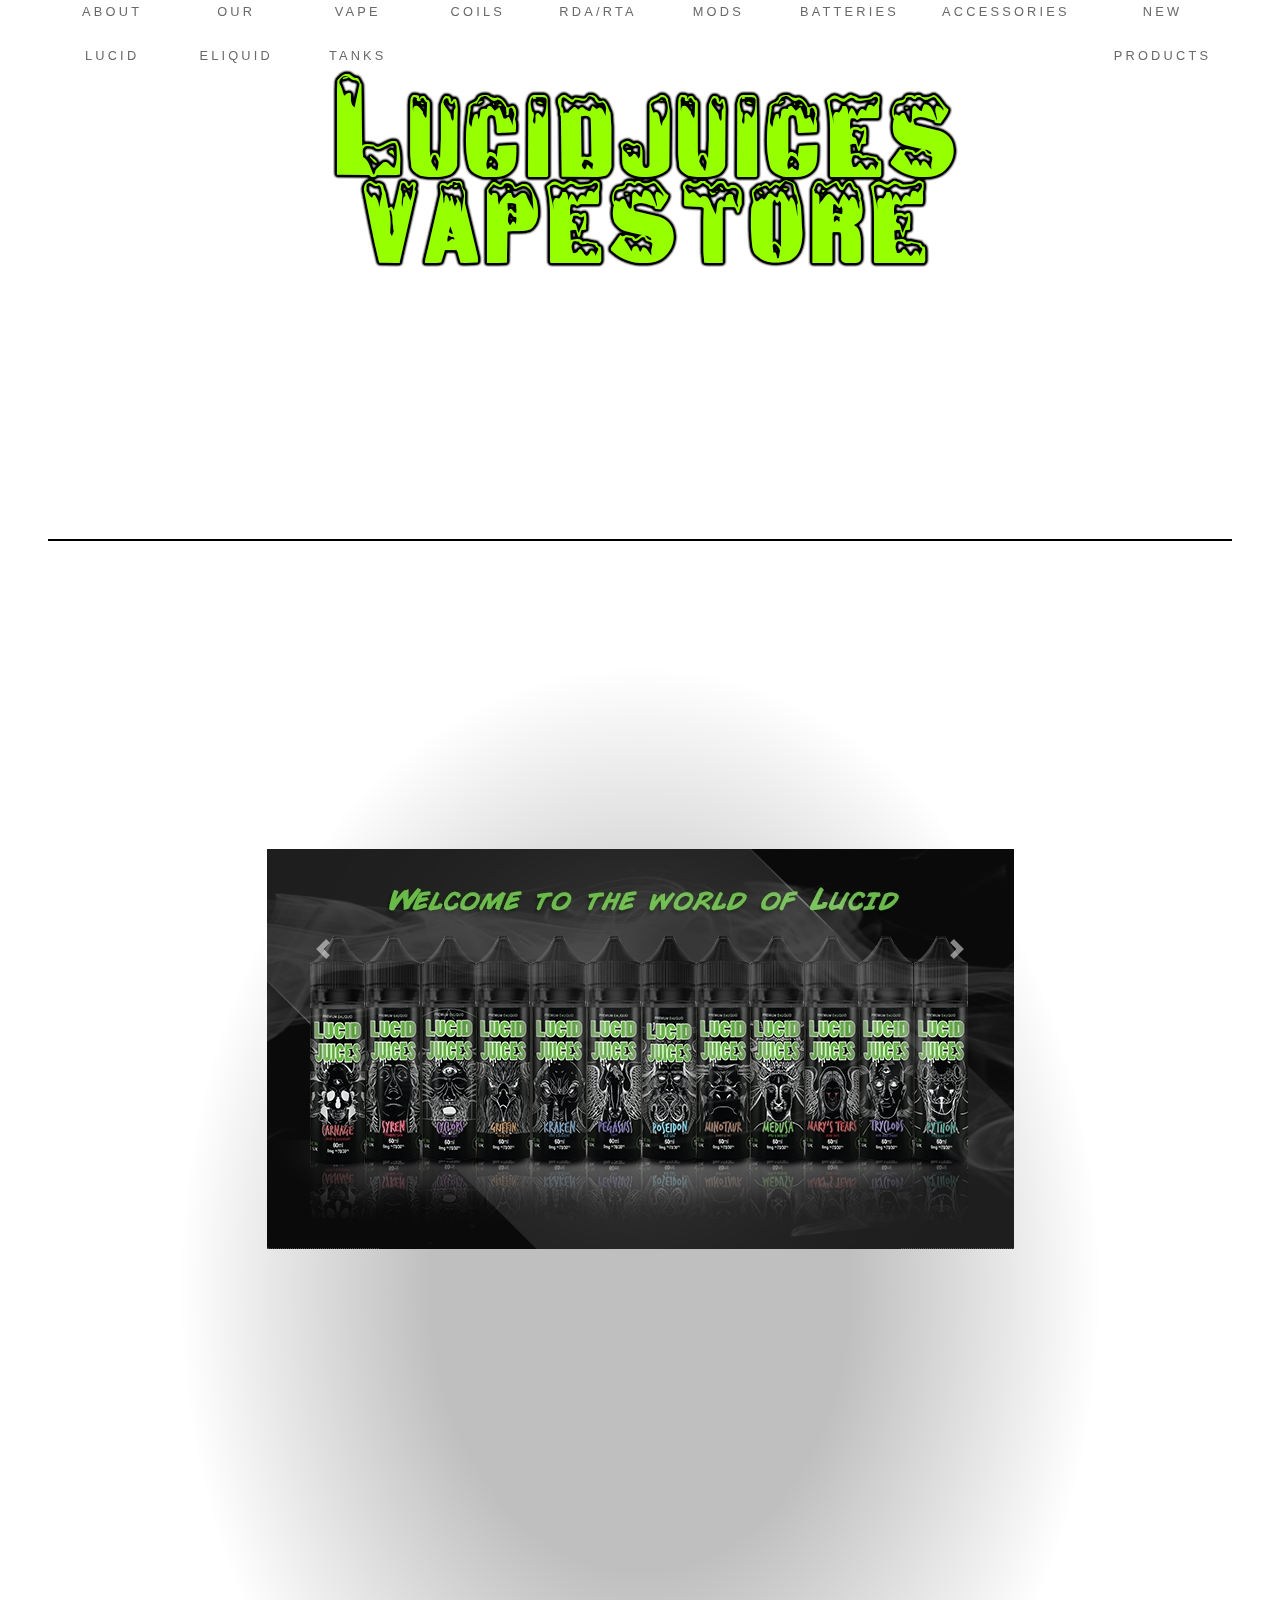
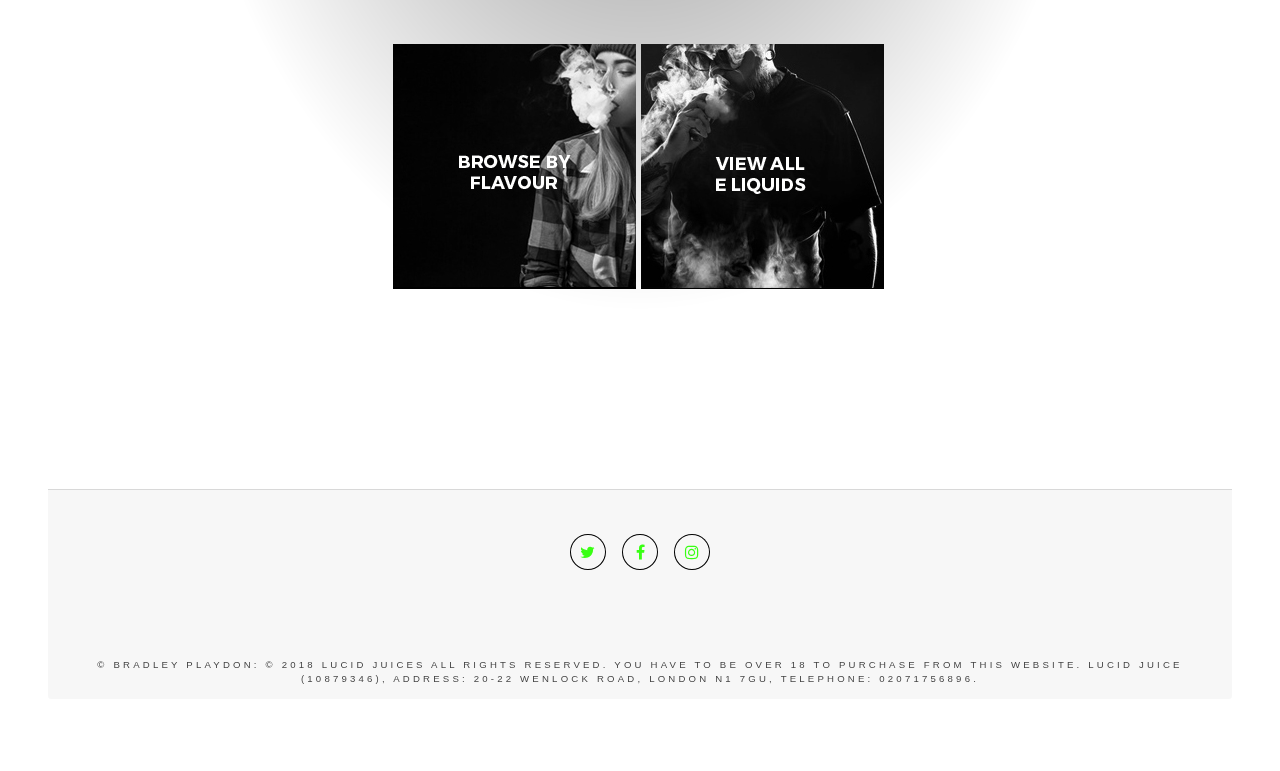
<file: index.html>
<!DOCTYPE HTML>
<!--
	Dimension by HTML5 UP
	html5up.net | @ajlkn
	Free for personal and commercial use under the CCA 3.0 license (html5up.net/license)
-->
<html>
	<head>
		<title>Lucid Juices</title>
		<meta charset="utf-8"/>
		<meta name="viewport" content="width=device-width, initial-scale=1, user-scalable=no" />
		<link rel="stylesheet" href="assets/css/main.css" />
		<!--[if lte IE 9]><link rel="stylesheet" href="assets/css/ie9.css" /><![endif]-->
		<noscript><link rel="stylesheet" href="assets/css/noscript.css" /></noscript>
   
      <!--Import materialize.css-->
      <link rel="stylesheet" href="assets/css/bootstrap.min.css"/>
       <link rel="shortcut icon" href="images/favicon.ico" type="image/x-icon">
<link rel="icon" href="images/favicon.ico" type="image/x-icon">
	</head>
<body id="page1">
<div class="p-3 mb-2 bg-Purple">
<!-- Wrapper -->
<div id="wrapper">
<!-- Header -->  <span style="padding-right:3px; padding-top: 5px; display:inline-block;">
                        <img class="mainImg" src="images/Logo.png" style="text-align: left;"/>
                        </span>
    
                <div id="header" class="page-header">
                        <div class="content">
						<nav class="navbar-nav">
                            <ul>
								<li><a href="Aboutus.html">About Lucid</a></li>
				                <li><a href="eliquids.html">Our Eliquid</a></li>
								<li><a href="vapetanks.html">Vape Tanks</a></li>
                                <li><a href="coils.html">Coils</a></li>
                                <li><a href="RDA_RTA.html">RDA/RTA</a></li>
                                <li><a href="Mods.html">Mods</a></li>
                                <li><a href="Batteries.html">Batteries</a></li>
                                <li><a href="Accessories.html">Accessories</a></li>
                                <li><a href="Newproducts.html">New Products</a></li>
								<!--<li><a href="#elements">Elements</a></li>-->
							</ul>
                                </nav>
                        
                            </div>
                  
                    <br><br><br><br><br>
                            <span>
    <div id="carouselExampleControls" class="carousel slide" data-ride="carousel">
    <div class="carousel-inner" style="margin-top: 20px">
    <div class="carousel-item active">
    <img class="d-block w-100" src="images/Carasoulhome.jpg" alt="First slide">
    </div>
    <div class="carousel-item">
    <img class="d-block w-100" src="images/Carasoulhomesale.jpg" alt="Second slide">
    </div>
    
  
  <a class="carousel-control-prev" href="#carouselExampleControls" role="button" data-slide="prev">
    <span class="carousel-control-prev-icon" aria-hidden="true"></span>
    <span class="sr-only">Previous</span>
  </a>
  <a class="carousel-control-next" href="#carouselExampleControls" role="button" data-slide="next">
    <span class="carousel-control-next-icon" aria-hidden="true"></span>
    <span class="sr-only">Next</span>
  </a>
      
</div>
</div>
<br>
    </span>
                    <span style="padding-right:3px; padding-top: 3px; display:inline-block;">
                    <img class="mainImg" src="images/flavor.jpg"/>
                    <img class="mainImg" src="images/eliquids.png"/>
                    </span>
                 
                </div>
<!-- Footer -->  
<div class="card-footer" style="max-width: 100rem;">
 <footer id="footer">
                        <ul class="icons">
									<li><a href="https://twitter.com/LucidJVapestore" class="icon fa-twitter" style="color:#39ff14"><span class="label">Twitter</span></a></li>
									<li><a href="https://www.facebook.com/Lucid-Juices-Vape-Store-431490517304629/" class="icon fa-facebook" style="color:#39ff14"><span class="label">Facebook</span></a></li>
									<li><a href="https://www.instagram.com/lucid_juices_vape_store/?hl=en" class="icon fa-instagram" style="color:#39ff14"><span class="label">Instagram</span></a></li>
									
                        </ul>     <br><b><br><br></b>
                        <p class="copyright">&copy; Bradley Playdon: © 2018 Lucid Juices All Rights Reserved. You have to be over 18 to purchase from this website. Lucid Juice (10879346), Address: 20-22 wenlock road, London N1 7GU, Telephone: 02071756896.</p>
					</footer>
                </div>
			</div>
<!-- BG -->
<div id="bg"></div>
<!-- Scripts -->
			<script src="assets/js/jquery.min.js"></script>
			<script src="assets/js/skel.min.js"></script>
			<script src="assets/js/util.js"></script>
			<script src="assets/js/main.js"></script>
            <script src="https://code.jquery.com/jquery-3.2.1.slim.min.js" integrity="sha384-KJ3o2DKtIkvYIK3UENzmM7KCkRr/rE9/Qpg6aAZGJwFDMVNA/GpGFF93hXpG5KkN" crossorigin="anonymous"></script>
            <script src="https://cdnjs.cloudflare.com/ajax/libs/popper.js/1.12.9/umd/popper.min.js" integrity="sha384-ApNbgh9B+Y1QKtv3Rn7W3mgPxhU9K/ScQsAP7hUibX39j7fakFPskvXusvfa0b4Q" crossorigin="anonymous"></script>
            <script src="https://maxcdn.bootstrapcdn.com/bootstrap/4.0.0/js/bootstrap.min.js" integrity="sha384-JZR6Spejh4U02d8jOt6vLEHfe/JQGiRRSQQxSfFWpi1MquVdAyjUar5+76PVCmYl" crossorigin="anonymous"></script>
    </div>
	</body>
</html>
</file>
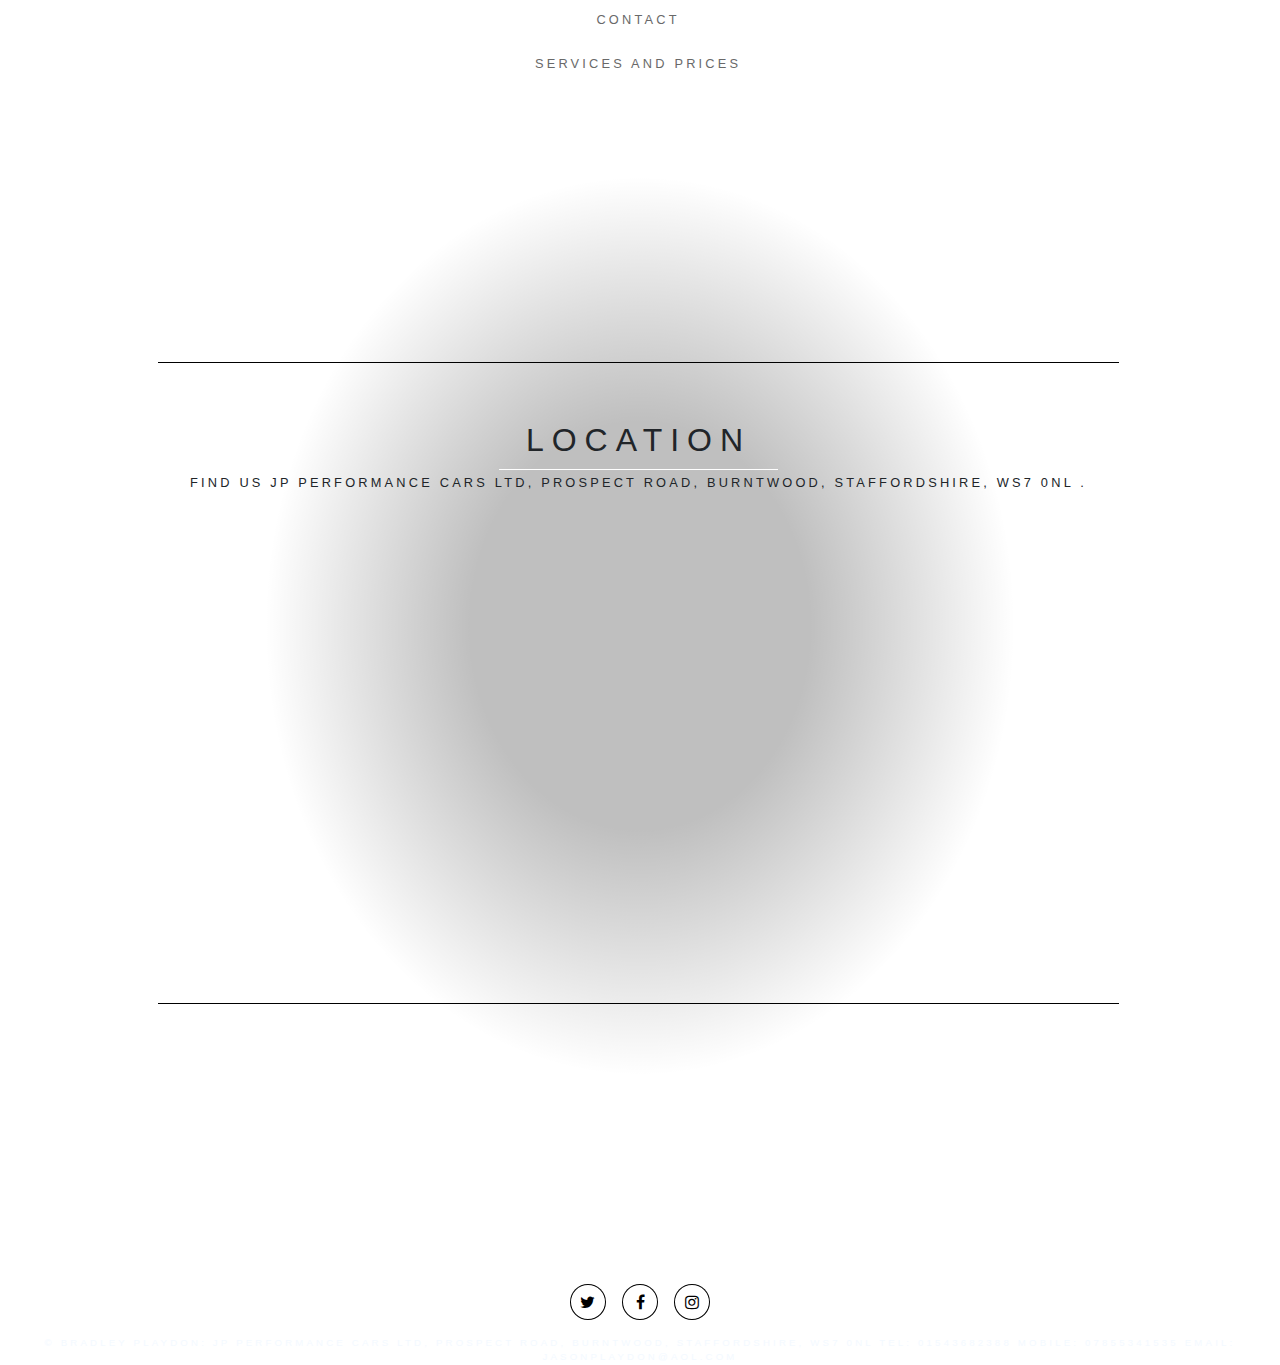
<file: Location.html>
<!DOCTYPE HTML>
<!--
	Dimension by HTML5 UP
	html5up.net | @ajlkn
	Free for personal and commercial use under the CCA 3.0 license (html5up.net/license)
-->
<html>
	<head>
		<title>JP Performance Cars ltd</title>
		<meta charset="utf-8" />
		<meta name="viewport" content="width=device-width, initial-scale=1, user-scalable=no" />
		<link rel="stylesheet" href="assets/css/main.css" />
		<!--[if lte IE 9]><link rel="stylesheet" href="assets/css/ie9.css" /><![endif]-->
		<noscript><link rel="stylesheet" href="assets/css/noscript.css" /></noscript>
   
      <!--Import materialize.css-->
      <link rel="stylesheet" href="assets/css/bootstrap.min.css"/>
	</head>
   <body id="page3">
	
		<!-- Wrapper -->
			<div id="wrapper">

				<!-- Header -->
					<header id="header">
				
				        <span style="padding-right:3px; padding-top: 3px; display:inline-block;">
                        <nav>
							<ul style="padding-right:4px; padding-top: 3px; display:inline-block;">
								
                                <li><a href="index.html">Home</a></li>
								<li><a href="Aboutus.html">About us</a></li>
				                <li><a href="Contact.html">Contact</a></li>
                                <li><a href="Services.html">Services and prices</a></li>
								<!--<li><a href="#elements">Elements</a></li>-->
							</ul>
						</nav>
 <span style="padding-right:3px; padding-top: 3px; display:inline-block;">
                       
                        </span>
						<div class="content">
							<div class="inner">
								
                                
 <h2 class="major">Location</h2>
                                <p class="Findus">Find Us
 
JP Performance Cars Ltd, Prospect Road, Burntwood, Staffordshire, WS7 0NL
                                    .</p> 
								<iframe src="https://www.google.com/maps/embed?pb=!1m14!1m8!1m3!1d9676.052229297635!2d-1.916369!3d52.677802!3m2!1i1024!2i768!4f13.1!3m3!1m2!1s0x0%3A0xcf2f105f5bbbe1d3!2sF+1+Performance+Cars+Ltd!5e0!3m2!1sen!2sus!4v1521803664214" width="600" height="450" frameborder="0" style="border:0" allowfullscreen></iframe>
								     
                            

							</div>
						</div>
                        </span>


						
						
						
					</header>
				

        </div>
       <footer id="footer">
                        <ul class="icons">
									<li><a href="#" class="icon fa-twitter"><span class="label">Twitter</span></a></li>
									<li><a href="https://www.facebook.com/jpperformancecars/" class="icon fa-facebook"><span class="label">Facebook</span></a></li>
									<li><a href="#" class="icon fa-instagram"><span class="label">Instagram</span></a></li>
									
								</ul>     
						<p class="copyright">&copy; Bradley Playdon: JP Performance Cars Ltd,
Prospect Road,
Burntwood,
Staffordshire, WS7 0NL
Tel: 01543682388
Mobile: 07855341535
Email: Jasonplaydon@aol.com</p>
					</footer>


		<!-- Scripts -->
			<script src="assets/js/jquery.min.js"></script>
			<script src="assets/js/skel.min.js"></script>
			<script src="assets/js/util.js"></script>
			<script src="assets/js/main.js"></script>
<script src="https://code.jquery.com/jquery-3.2.1.slim.min.js" integrity="sha384-KJ3o2DKtIkvYIK3UENzmM7KCkRr/rE9/Qpg6aAZGJwFDMVNA/GpGFF93hXpG5KkN" crossorigin="anonymous"></script>
<script src="https://cdnjs.cloudflare.com/ajax/libs/popper.js/1.12.9/umd/popper.min.js" integrity="sha384-ApNbgh9B+Y1QKtv3Rn7W3mgPxhU9K/ScQsAP7hUibX39j7fakFPskvXusvfa0b4Q" crossorigin="anonymous"></script>
<script src="https://maxcdn.bootstrapcdn.com/bootstrap/4.0.0/js/bootstrap.min.js" integrity="sha384-JZR6Spejh4U02d8jOt6vLEHfe/JQGiRRSQQxSfFWpi1MquVdAyjUar5+76PVCmYl" crossorigin="anonymous"></script>
        
    

	</body>
</html>
</file>
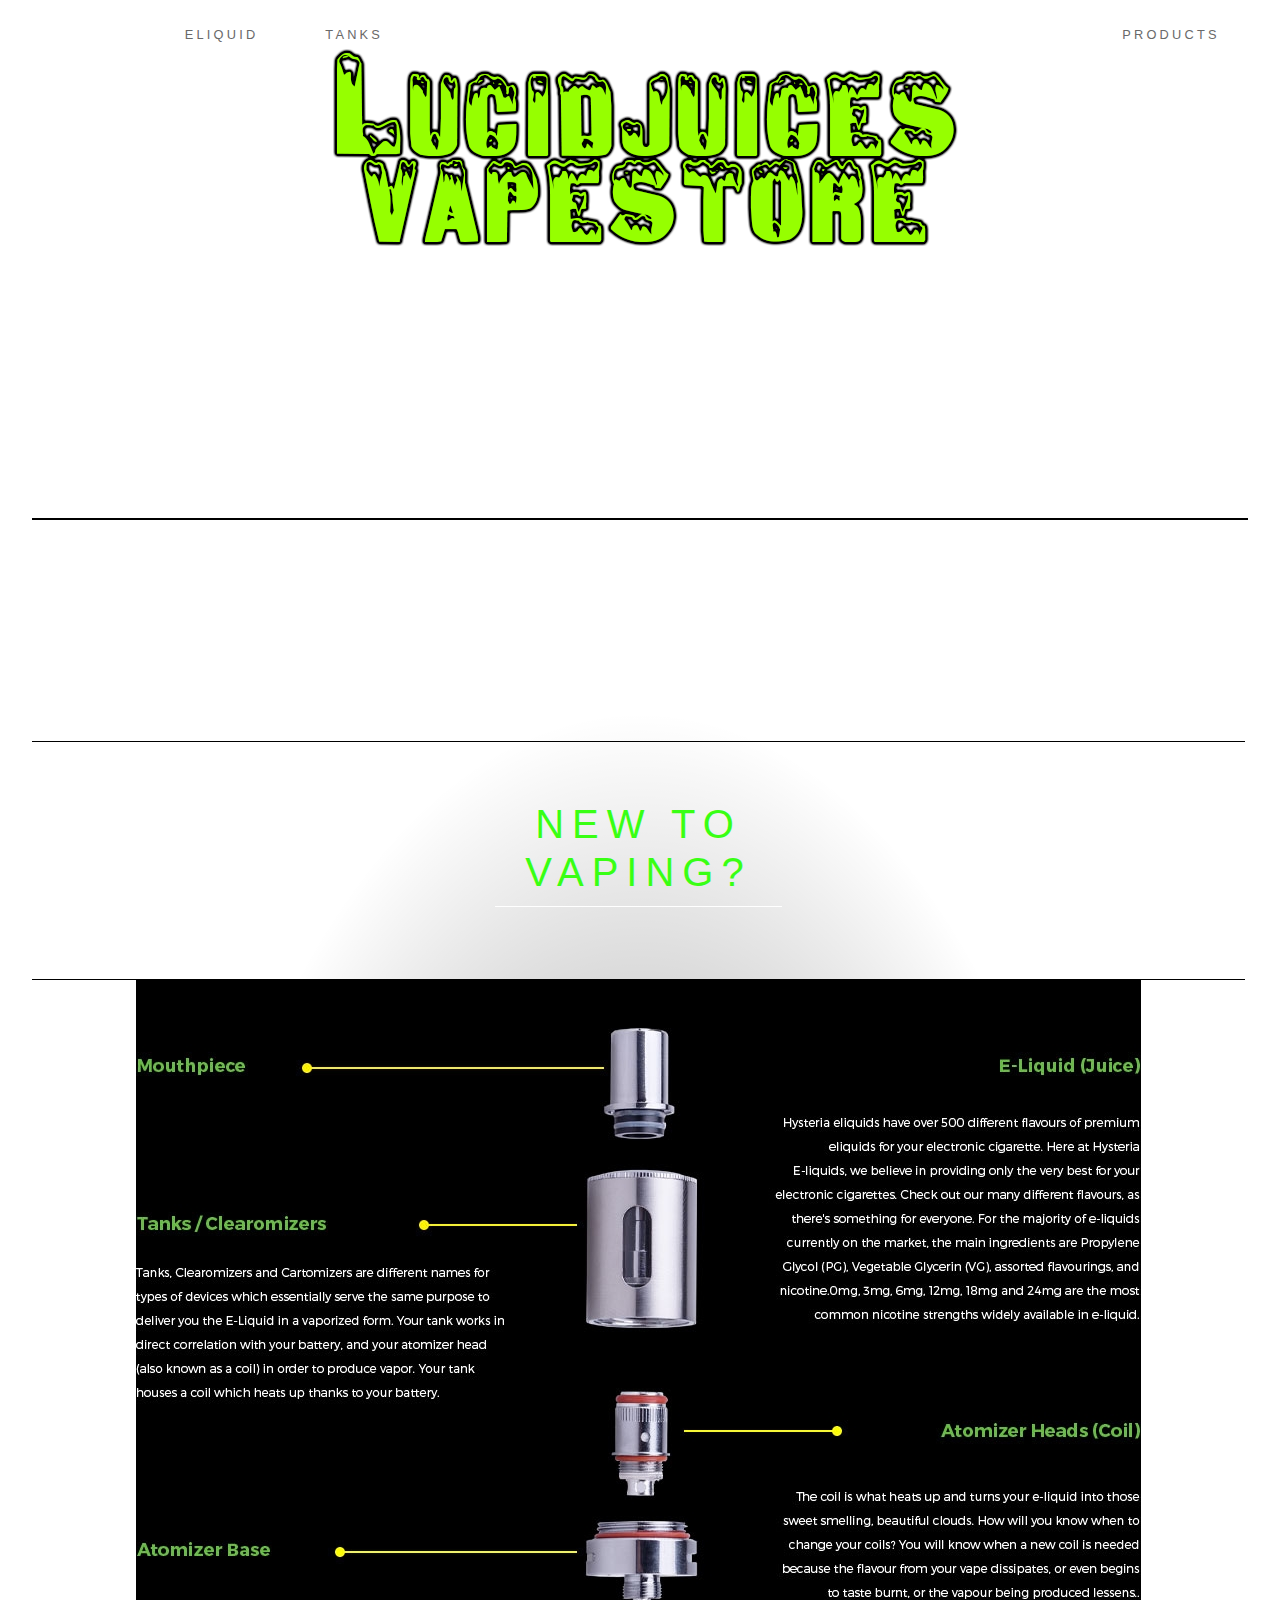
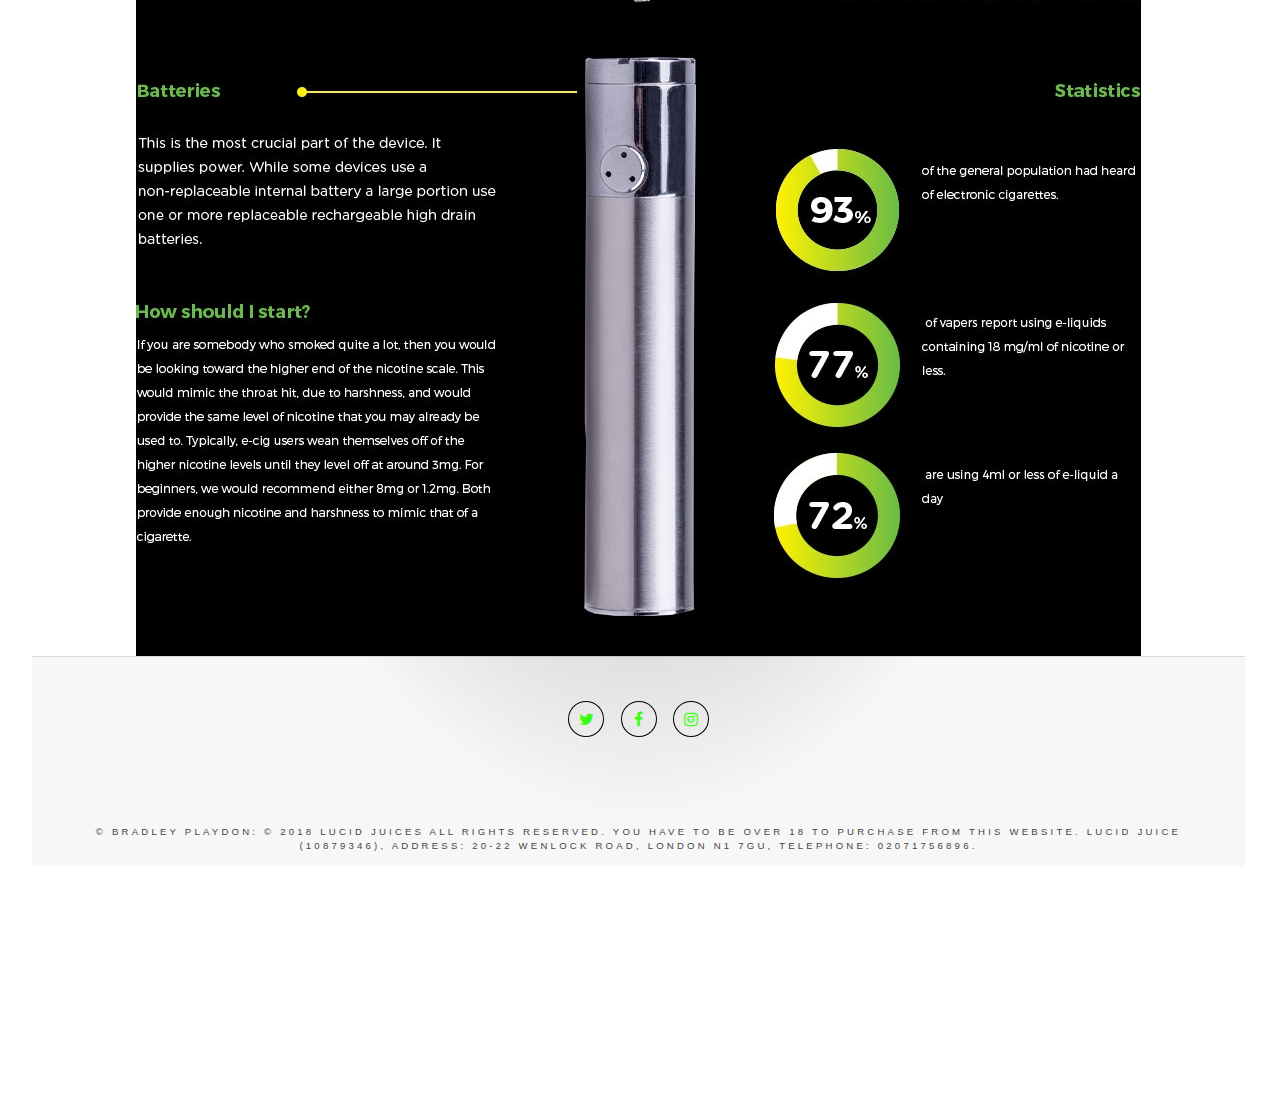
<file: newtovaping.html>
<!DOCTYPE HTML>
<!--
	Dimension by HTML5 UP
	html5up.net | @ajlkn
	Free for personal and commercial use under the CCA 3.0 license (html5up.net/license)
-->
<html>
	<head>
		<title>Lucid Juices - New to Vaping</title>
		<meta charset="utf-8" />
		<meta name="viewport" content="width=device-width, initial-scale=1, user-scalable=no" />
		<link rel="stylesheet" href="assets/css/main.css" />
		<!--[if lte IE 9]><link rel="stylesheet" href="assets/css/ie9.css" /><![endif]-->
		<noscript><link rel="stylesheet" href="assets/css/noscript.css" /></noscript>
   
      <!--Import materialize.css-->
      <link rel="stylesheet" href="assets/css/bootstrap.min.css"/>
	</head>
   <body id="page2">
	
		<!-- Wrapper -->
			<div id="wrapper">
<span style="padding-right:3px; padding-top: -3px; display:inline-block;">
                        <img class="mainImg" src="images/Logo.png" style="position: relative"/>
                        </span>
				<!-- Header -->
					<div id="header" class="page-header">
 
					
				       
						<div class="content">
						
							
                        <nav class="navbar-nav">
                            
							<ul>
								<li><a href="index.html">Home</a></li>
				                <li><a href="eliquids.html">Our Eliquid</a></li>
								<li><a href="vapetanks.html">Vape Tanks</a></li>
                                <li><a href="Services.html">Coils</a></li>
                                <li><a href="Services.html">RDA/RTA</a></li>
                                <li><a href="Services.html">Mods</a></li>
                                <li><a href="Services.html">Batteries</a></li>
                                <li><a href="Services.html">Accessories</a></li>
                                <li><a href="Services.html">New Products</a></li>
								<!--<li><a href="#elements">Elements</a></li>-->
							</ul>
                                </nav>
                        
                            </div>
 <span style="padding-right:3px; padding-top: 3px; display:inline-block;">
                       	<div class="content">
							<div class="inner">
								<h1 class="major" style="color:#39ff14; max-width: 20rem">New to vaping?</h1><br>
                              
       </div></div>
                      <span>
                                <img src="images/vape-pen_1.jpg">
                                </span>
					
       <div class="card-footer text-success" style="max-width: 100rem;">
 
					<footer id="footer">
                        <ul class="icons">
									<li><a href="https://twitter.com/LucidJVapestore" class="icon fa-twitter" style="color:#39ff14"><span class="label">Twitter</span></a></li>
									<li><a href="https://www.facebook.com/Lucid-Juices-Vape-Store-431490517304629/" class="icon fa-facebook" style="color:#39ff14"><span class="label">Facebook</span></a></li>
									<li><a href="https://www.instagram.com/lucid_juices_vape_store/?hl=en" class="icon fa-instagram" style="color:#39ff14"><span class="label">Instagram</span></a></li>
									
                        </ul>     <br><b><br><br></b>
                        <p class="copyright">&copy; Bradley Playdon: © 2018 Lucid Juices All Rights Reserved. You have to be over 18 to purchase from this website. Lucid Juice (10879346), Address: 20-22 wenlock road, London N1 7GU, Telephone: 02071756896.</p>
					</footer>
                </div>
                        </span>

                            <!-- BG -->
			
                </div></div>
		<!-- Scripts -->
			<script src="assets/js/jquery.min.js"></script>
			<script src="assets/js/skel.min.js"></script>
			<script src="assets/js/util.js"></script>
			<script src="assets/js/main.js"></script>
<script src="https://code.jquery.com/jquery-3.2.1.slim.min.js" integrity="sha384-KJ3o2DKtIkvYIK3UENzmM7KCkRr/rE9/Qpg6aAZGJwFDMVNA/GpGFF93hXpG5KkN" crossorigin="anonymous"></script>
<script src="https://cdnjs.cloudflare.com/ajax/libs/popper.js/1.12.9/umd/popper.min.js" integrity="sha384-ApNbgh9B+Y1QKtv3Rn7W3mgPxhU9K/ScQsAP7hUibX39j7fakFPskvXusvfa0b4Q" crossorigin="anonymous"></script>
<script src="https://maxcdn.bootstrapcdn.com/bootstrap/4.0.0/js/bootstrap.min.js" integrity="sha384-JZR6Spejh4U02d8jOt6vLEHfe/JQGiRRSQQxSfFWpi1MquVdAyjUar5+76PVCmYl" crossorigin="anonymous"></script>
        
    

	</body>
</html>
</file>
<file: assets/css/ie9.css>
/*
	Dimension by HTML5 UP
	html5up.net | @ajlkn
	Free for personal and commercial use under the CCA 3.0 license (html5up.net/license)
*/

/* BG */

	#bg:before {
		background: #FF0000;
	}

/* Header */

	#header .logo {
		margin: 0 auto;
	}

	#header .content {
		display: inline-block;
	}

	#header nav ul {
		display: inline-block;
	}

		#header nav ul li {
			display: inline-block;
		}

/* Main */

	#main article {
		margin: 0 auto;
	}
</file>
<file: assets/css/noscript.css>
/*
	Dimension by HTML5 UP
	html5up.net | @ajlkn
	Free for personal and commercial use under the CCA 3.0 license (html5up.net/license)
*/

/* Main */

	#main article {
		opacity: 1;
		margin: 4rem 0 0 0;
	}
</file>
<file: assets/css/main.css>
@import url(font-awesome.min.css);
@import url(font-awesome.min.css);
@import url("https://fonts.googleapis.com/css?family=Source+Sans+Pro:300italic,600italic,300,600");

/*
	Dimension by HTML5 UP
	html5up.net | @ajlkn
	Free for personal and commercial use under the CCA 3.0 license (html5up.net/license)
*/

/* Reset */

	html, body, div, span, applet, object, iframe, h1, h2, h3, h4, h5, h6, p, blockquote, pre, a, abbr, acronym, address, big, cite, code, del, dfn, em, img, ins, kbd, q, s, samp, small, strike, strong, sub, sup, tt, var, b, u, i, center, dl, dt, dd, ol, ul, li, fieldset, form, label, legend, table, caption, tbody, tfoot, thead, tr, th, td, article, aside, canvas, details, embed, figure, figcaption, footer, header, hgroup, menu, nav, output, ruby, section, summary, time, mark, audio, video {
		margin: 0;
		padding: 0;
		border: 0;
		font-size: 100%;
		font: inherit;
		vertical-align: baseline;
	}

	article, aside, details, figcaption, figure, footer, header, hgroup, menu, nav, section {
		display: inline;
	}

	body {
		line-height: 1;
	}

	ol, ul {
		list-style: none;
	}

	blockquote, q {
		quotes: none;
	}

	blockquote:before, blockquote:after, q:before, q:after {
		content: '';
		content: none;
	}

	table {
		border-collapse: collapse;
		border-spacing: 0;
	}

	body {
		-webkit-text-size-adjust: none;
	}

/* Box Model */

	*, *:before, *:after {
		-moz-box-sizing: border-box;
		-webkit-box-sizing: border-box;
		box-sizing: border-box;
	}

/* Basic */

	@-ms-viewport {
		width: device-width;
	}

	@media screen and (max-width: 480px) {

		html, body {
			min-width: 320px;
		}

	}
    
span {
    margin-bottom: 200px;
    
}

	body {
		background-color: #fff000;
	}

		body.is-loading *, body.is-loading *:before, body.is-loading *:after, body.is-switching *, body.is-switching *:before, body.is-switching *:after {
			-moz-animation: none !important;
			-webkit-animation: none !important;
			-ms-animation: none !important;
			animation: none !important;
			-moz-transition: none !important;
			-webkit-transition: none !important;
			-ms-transition: none !important;
			transition: none !important;
			-moz-transition-delay: none !important;
			-webkit-transition-delay: none !important;
			-ms-transition-delay: none !important;
			transition-delay: none !important;
		}

/* Type */

	html {
		font-size: 16pt;
	}

		@media screen and (max-width: 1680px) {

			html {
				font-size: 12pt;
			}

		}

		@media screen and (max-width: 736px) {

			html {
				font-size: 11pt;
			}

		}

		@media screen and (max-width: 360px) {

			html {
				font-size: 10pt;
			}

		}

	body, input, select, textarea {
		color: #ffffff;
		font-family: "Source Sans Pro", sans-serif;
		font-weight: 300;
		font-size: 1rem;
		line-height: 1.65;
	}

	a {
		-moz-transition: color 0.2s ease-in-out, background-color 0.2s ease-in-out, border-bottom-color 0.2s ease-in-out;
		-webkit-transition: color 0.2s ease-in-out, background-color 0.2s ease-in-out, border-bottom-color 0.2s ease-in-out;
		-ms-transition: color 0.2s ease-in-out, background-color 0.2s ease-in-out, border-bottom-color 0.2s ease-in-out;
		transition: color 0.2s ease-in-out, background-color 0.2s ease-in-out, border-bottom-color 0.2s ease-in-out;
		border-bottom: dotted 1px rgba(255, 255, 255, 0.5);
		text-decoration: none;
		color: inherit;
	}

		a:hover {
			border-bottom-color: transparent;
		}

	strong, b {
		color: #ffffff;
		font-weight: 600;
	}

	em, i {
		font-style: italic;
	}

	p {
		margin: 0 0 2rem 0;
	}

	h1, h2, h3, h4, h5, h6 {
		color: #ffffff;
		font-weight: 600;
		line-height: 1.5;
		margin: 0 0 1rem 0;
		text-transform: uppercase;
		letter-spacing: 0.2rem;
	}

		h1 a, h2 a, h3 a, h4 a, h5 a, h6 a {
			color: inherit;
			text-decoration: none;
		}

		h1.major, h2.major, h3.major, h4.major, h5.major, h6.major {
			border-bottom: solid 1px #ffffff;
			width: -moz-max-content;
			width: -webkit-max-content;
			width: -ms-max-content;
			width: max-content;
			padding-bottom: 0.5rem;
			margin: 0 0 2rem 0;
		}

	h1 {
		font-size: 2.25rem;
		line-height: 1.3;
		letter-spacing: 0.5rem;
	}

	h2 {
		font-size: 1.5rem;
		line-height: 1.4;
		letter-spacing: 0.5rem;
	}

	h3 {
		font-size: 1rem;
	}

	h4 {
		font-size: 0.8rem;
	}

	h5 {
		font-size: 0.7rem;
	}

	h6 {
		font-size: 0.6rem;
	}

	@media screen and (max-width: 736px) {

		h1 {
			font-size: 1.75rem;
			line-height: 1.4;
		}

		h2 {
			font-size: 1.25em;
			line-height: 1.5;
		}

	}

	sub {
		font-size: 0.8rem;
		position: relative;
		top: 0.5rem;
	}

	sup {
		font-size: 0.8rem;
		position: relative;
		top: -0.5rem;
	}

	blockquote {
		border-left: solid 4px #ffffff;
		font-style: italic;
		margin: 0 0 2rem 0;
		padding: 0.5rem 0 0.5rem 2rem;
	}

	code {
		background: rgba(255, 255, 255, 0.075);
		border-radius: 4px;
		font-family: "Courier New", monospace;
		font-size: 0.9rem;
		margin: 0 0.25rem;
		padding: 0.25rem 0.65rem;
	}

	pre {
		-webkit-overflow-scrolling: touch;
		font-family: "Courier New", monospace;
		font-size: 0.9rem;
		margin: 0 0 2rem 0;
	}

		pre code {
			display: block;
			line-height: 1.75;
			padding: 1rem 1.5rem;
			overflow-x: auto;
		}

	hr {
		border: 0;
		border-bottom: solid 1px #ffffff;
		margin: 2.75rem 0;
	}

	.align-left {
		text-align: left;
	}

	.align-center {
		text-align: center;
	}

	.align-right {
		text-align: right;
	}

/* Form */

	form {
		margin: 0 0 2.5rem 0;
	}

		form .field {
			margin: 0 0 1.5rem 0;
		}

			form .field.half {
				width: 50%;
				float: left;
				padding: 0 0 0 0.75rem;
			}

				form .field.half.first {
					padding: 0 0.75rem 0 0;
				}

		form > .actions {
			margin: 1.875rem 0 0 0 !important;
		}

		@media screen and (max-width: 736px) {

			form .field {
				margin: 0 0 1.125rem 0;
			}

				form .field.half {
					padding: 0 0 0 0.5625rem;
				}

					form .field.half.first {
						padding: 0 0.5625rem 0 0;
					}

			form > .actions {
				margin: 1.5rem 0 0 0 !important;
			}

		}

		@media screen and (max-width: 480px) {

			form .field.half {
				width: 100%;
				float: none;
				padding: 0;
			}

				form .field.half.first {
					padding: 0;
				}

		}

	label {
		color: #ffffff;
		display: block;
		font-size: 0.8rem;
		font-weight: 300;
		letter-spacing: 0.2rem;
		line-height: 1.5;
		margin: 0 0 1rem 0;
		text-transform: uppercase;
	}

	input[type="text"],
	input[type="password"],
	input[type="email"],
	input[type="tel"],
	select,
	textarea {
		-moz-appearance: none;
		-webkit-appearance: none;
		-ms-appearance: none;
		appearance: none;
		-moz-transition: border-color 0.2s ease-in-out, box-shadow 0.2s ease-in-out, background-color 0.2s ease-in-out;
		-webkit-transition: border-color 0.2s ease-in-out, box-shadow 0.2s ease-in-out, background-color 0.2s ease-in-out;
		-ms-transition: border-color 0.2s ease-in-out, box-shadow 0.2s ease-in-out, background-color 0.2s ease-in-out;
		transition: border-color 0.2s ease-in-out, box-shadow 0.2s ease-in-out, background-color 0.2s ease-in-out;
		background: transparent;
		border-radius: 4px;
		border: solid 1px #ffffff;
		color: inherit;
		display: block;
		outline: 0;
		padding: 0 1rem;
		text-decoration: none;
		width: 100%;
	}

		input[type="text"]:invalid,
		input[type="password"]:invalid,
		input[type="email"]:invalid,
		input[type="tel"]:invalid,
		select:invalid,
		textarea:invalid {
			box-shadow: none;
		}

		input[type="text"]:focus,
		input[type="password"]:focus,
		input[type="email"]:focus,
		input[type="tel"]:focus,
		select:focus,
		textarea:focus {
			background: rgba(255, 255, 255, 0.075);
			border-color: #ffffff;
			box-shadow: 0 0 0 1px #ffffff;
		}

	select option {
		background: #1b1f22;
		color: #ffffff;
	}

	.select-wrapper {
		text-decoration: none;
		display: block;
		position: relative;
	}

		.select-wrapper:before {
			-moz-osx-font-smoothing: grayscale;
			-webkit-font-smoothing: antialiased;
			font-family: FontAwesome;
			font-style: normal;
			font-weight: normal;
			text-transform: none !important;
		}

		.select-wrapper:before {
			color: #ffffff;
			content: '\f107';
			display: block;
			height: 2.75rem;
			line-height: calc(2.75rem + 0em);
			pointer-events: none;
			position: absolute;
			right: 0;
			text-align: center;
			top: 0;
			width: 2.75rem;
		}

		.select-wrapper select::-ms-expand {
			display: none;
		}

	input[type="text"],
	input[type="password"],
	input[type="email"],
	select {
		height: 2.75rem;
	}

	textarea {
		padding: 0.75rem 1rem;
	}

	input[type="checkbox"],
	input[type="radio"] {
		-moz-appearance: none;
		-webkit-appearance: none;
		-ms-appearance: none;
		appearance: none;
		display: block;
		float: left;
		margin-right: -2rem;
		opacity: 0;
		width: 1rem;
		z-index: -1;
	}

		input[type="checkbox"] + label,
		input[type="radio"] + label {
			text-decoration: none;
			-moz-user-select: none;
			-webkit-user-select: none;
			-ms-user-select: none;
			user-select: none;
			color: #ffffff;
			cursor: pointer;
			display: inline-block;
			font-size: 0.8rem;
			font-weight: 300;
			margin: 0 0 0.5rem 0;
			padding-left: 2.65rem;
			padding-right: 0.75rem;
			position: relative;
		}

			input[type="checkbox"] + label:before,
			input[type="radio"] + label:before {
				-moz-osx-font-smoothing: grayscale;
				-webkit-font-smoothing: antialiased;
				font-family: FontAwesome;
				font-style: normal;
				font-weight: normal;
				text-transform: none !important;
			}

			input[type="checkbox"] + label:before,
			input[type="radio"] + label:before {
				-moz-transition: border-color 0.2s ease-in-out, box-shadow 0.2s ease-in-out, background-color 0.2s ease-in-out;
				-webkit-transition: border-color 0.2s ease-in-out, box-shadow 0.2s ease-in-out, background-color 0.2s ease-in-out;
				-ms-transition: border-color 0.2s ease-in-out, box-shadow 0.2s ease-in-out, background-color 0.2s ease-in-out;
				transition: border-color 0.2s ease-in-out, box-shadow 0.2s ease-in-out, background-color 0.2s ease-in-out;
				border-radius: 4px;
				border: solid 1px #ffffff;
				content: '';
				display: inline-block;
				height: 1.65rem;
				left: 0;
				line-height: calc(1.58125rem + 0em);
				position: absolute;
				text-align: center;
				top: -0.125rem;
				width: 1.65rem;
			}

		input[type="checkbox"]:checked + label:before,
		input[type="radio"]:checked + label:before {
			background: #ffffff !important;
			border-color: #ffffff !important;
			color: #1b1f22;
			content: '\f00c';
		}

		input[type="checkbox"]:focus + label:before,
		input[type="radio"]:focus + label:before {
			background: rgba(255, 255, 255, 0.075);
			border-color: #ffffff;
			box-shadow: 0 0 0 1px #ffffff;
		}

	input[type="checkbox"] + label:before {
		border-radius: 4px;
	}

	input[type="radio"] + label:before {
		border-radius: 100%;
	}

	::-webkit-input-placeholder {
		color: rgba(255, 255, 255, 0.5) !important;
		opacity: 1.0;
	}

	:-moz-placeholder {
		color: rgba(255, 255, 255, 0.5) !important;
		opacity: 1.0;
	}

	::-moz-placeholder {
		color: rgba(255, 255, 255, 0.5) !important;
		opacity: 1.0;
	}

	:-ms-input-placeholder {
		color: rgba(255, 255, 255, 0.5) !important;
		opacity: 1.0;
	}

	.formerize-placeholder {
		color: rgba(255, 255, 255, 0.5) !important;
		opacity: 1.0;
	}

/* Box */

	.box {
		border-radius: 4px;
		border: solid 1px #ffffff;
		margin-bottom: 2rem;
		padding: 1.5em;
	}

		.box > :last-child,
		.box > :last-child > :last-child,
		.box > :last-child > :last-child > :last-child {
			margin-bottom: 0;
		}

		.box.alt {
			border: 0;
			border-radius: 0;
			padding: 0;
		}

/* Icon */

	.icon {
		text-decoration: none;
		border-bottom: none;
		position: relative;
        
	}

		.icon:before {
			-moz-osx-font-smoothing: grayscale;
			-webkit-font-smoothing: antialiased;
			font-family: FontAwesome;
			font-style: normal;
			font-weight: normal;
			text-transform: none !important;
            
		}

		.icon > .label {
			display: none;
		}

/* Image */

	.image {
		border-radius: 4px;
		border: 0;
		display: inline-block;
		position: relative;
	}

		.image:before {
			-moz-pointer-events: none;
			-webkit-pointer-events: none;
			-ms-pointer-events: none;
			pointer-events: none;
			background-image: url("../../images/overlay.png");
			background-color: rgba(19, 21, 25, 0.5);
			border-radius: 4px;
			content: '';
			display: block;
			height: 100%;
			left: 0;
			opacity: 0.5;
			position: absolute;
			top: 0;
			width: 100%;
		}

		.image img {
			border-radius: 4px;
			display: block;
		}

		.image.left, .image.right {
			max-width: 40%;
		}

			.image.left img, .image.right img {
				width: 100%;
			}

		.image.left {
			float: left;
			padding: 0 1.5em 1em 0;
			top: 0.25em;
		}

		.image.right {
			float: right;
			padding: 0 0 1em 1.5em;
			top: 0.25em;
		}

		.image.fit {
			display: block;
			margin: 0 0 2rem 0;
			width: 100%;
		}

			.image.fit img {
				width: 100%;
			}

		.image.main {
			display: block;
			margin: 2.5rem 0;
			width: 100%;
		}

			.image.main img {
				width: 100%;
			}

		@media screen and (max-width: 736px) {

			.image.main {
				margin: 2rem 0;
			}

		}

		@media screen and (max-width: 480px) {

			.image.main {
				margin: 1.5rem 0;
			}

		}

/* List */

	ol {
		list-style: decimal;
		margin: 0 0 2rem 0;
		padding-left: 1.25em;
        color: aqua;
	}

		ol li {
			padding-left: 0.25em;
            color: aqua;

}

	ul {
		list-style: disc;
		margin: 0 0 2rem 0;
		padding-left: 1em;
        color: aqua;
	}

		ul li {
			padding-left: 0.5em;
            color: aqua;
		}

		ul.alt {
			list-style: none;
			padding-left: 0;
		}

			ul.alt li {
				border-top: solid 1px #ffffff;
				padding: 0.5em 0;
			}

				ul.alt li:first-child {
					border-top: 0;
					padding-top: 0;
				}

		ul.icons {
			cursor: default;
			list-style: none;
			padding-left: 0;
            color:  black;
		}

			ul.icons li {
				display: inline-block;
				padding: 0 0.75em 0 0;
                color:  black;
                
			}

				ul.icons li:last-child {
					padding-right: 0;
				}

				ul.icons li a {
					border-radius: 100%;
					box-shadow: inset 0 0 0 1px  black;
					display: inline-block;
					height: 2.25rem;
					line-height: 2.25rem;
					text-align: center;
					width: 2.25rem;
                    color: black;
				}

					ul.icons li a:hover {
						background-color: rgba(255, 255, 255, 0.075);
                        color: #39ff14;
					}

					ul.icons li a:active {
						background-color: rgba(255, 255, 255, 0.175);
					}

		ul.actions {
			cursor: default;
			list-style: none;
			padding-left: 0;
		}

			ul.actions li {
				display: inline-block;
				padding: 0 1rem 0 0;
				vertical-align: middle;
			}

				ul.actions li:last-child {
					padding-right: 0;
				}

			ul.actions.small li {
				padding: 0 0.5rem 0 0;
			}

			ul.actions.vertical li {
				display: block;
				padding: 1rem 0 0 0;
			}

				ul.actions.vertical li:first-child {
					padding-top: 0;
				}

				ul.actions.vertical li > * {
					margin-bottom: 0;
				}

			ul.actions.vertical.small li {
				padding: 0.5rem 0 0 0;
			}

				ul.actions.vertical.small li:first-child {
					padding-top: 0;
				}

			ul.actions.fit {
				display: table;
				margin-left: -1rem;
				padding: 0;
				table-layout: fixed;
				width: calc(100% + 1rem);
			}

				ul.actions.fit li {
					display: table-cell;
					padding: 0 0 0 1rem;
				}

					ul.actions.fit li > * {
						margin-bottom: 0;
					}

				ul.actions.fit.small {
					margin-left: -0.5rem;
					width: calc(100% + 0.5rem);
				}

					ul.actions.fit.small li {
						padding: 0 0 0 0.5rem;
					}

			@media screen and (max-width: 480px) {

				ul.actions {
					margin: 0 0 2rem 0;
				}

					ul.actions li {
						padding: 1rem 0 0 0;
						display: block;
						text-align: center;
						width: 100%;
					}

						ul.actions li:first-child {
							padding-top: 0;
						}

						ul.actions li > * {
							width: 100%;
							margin: 0 !important;
						}

							ul.actions li > *.icon:before {
								margin-left: -2em;
							}

					ul.actions.small li {
						padding: 0.5rem 0 0 0;
					}

						ul.actions.small li:first-child {
							padding-top: 0;
						}

			}

	dl {
		margin: 0 0 2rem 0;
	}

		dl dt {
			display: block;
			font-weight: 600;
			margin: 0 0 1rem 0;
		}

		dl dd {
			margin-left: 2rem;
		}

/* Table */

	.table-wrapper {
		-webkit-overflow-scrolling: touch;
		overflow-x: auto;
	}

	table {
		margin: 0 0 2rem 0;
		width: 100%;
	}

		table tbody tr {
			border: solid 1px #ffffff;
			border-left: 0;
			border-right: 0;
		}

			table tbody tr:nth-child(2n + 1) {
				background-color: rgba(255, 255, 255, 0.075);
			}

		table td {
			padding: 0.75em 0.75em;
		}

		table th {
			color: #ffffff;
			font-size: 0.9em;
			font-weight: 600;
			padding: 0 0.75em 0.75em 0.75em;
			text-align: left;
		}

		table thead {
			border-bottom: solid 2px #ffffff;
		}

		table tfoot {
			border-top: solid 2px #ffffff;
		}

		table.alt {
			border-collapse: separate;
		}

			table.alt tbody tr td {
				border: solid 1px #ffffff;
				border-left-width: 0;
				border-top-width: 0;
			}

				table.alt tbody tr td:first-child {
					border-left-width: 1px;
				}

			table.alt tbody tr:first-child td {
				border-top-width: 1px;
			}

			table.alt thead {
				border-bottom: 0;
			}

			table.alt tfoot {
				border-top: 0;
			}

/* Button */

	input[type="submit"],
	input[type="reset"],
	input[type="button"],
	button,
	.button {
		-moz-appearance: none;
		-webkit-appearance: none;
		-ms-appearance: none;
		appearance: none;
		-moz-transition: background-color 0.2s ease-in-out, color 0.2s ease-in-out;
		-webkit-transition: background-color 0.2s ease-in-out, color 0.2s ease-in-out;
		-ms-transition: background-color 0.2s ease-in-out, color 0.2s ease-in-out;
		transition: background-color 0.2s ease-in-out, color 0.2s ease-in-out;
		background-color: transparent;
		border-radius: 4px;
		border: 0;
		box-shadow: inset 0 0 0 1px #ffffff;
		color: #ffffff !important;
		cursor: pointer;
		display: inline-block;
		font-size: 0.8rem;
		font-weight: 300;
		height: 2.75rem;
		letter-spacing: 0.2rem;
		line-height: 2.75rem;
		outline: 0;
		padding: 0 1.25rem 0 1.35rem;
		text-align: center;
		text-decoration: none;
		text-transform: uppercase;
		white-space: nowrap;
        color: aqua;
	}

		input[type="submit"]:hover,
		input[type="reset"]:hover,
		input[type="button"]:hover,
		button:hover,
		.button:hover {
			background-color: rgba(255, 255, 255, 0.075);
		}

		input[type="submit"]:active,
		input[type="reset"]:active,
		input[type="button"]:active,
		button:active,
		.button:active {
			background-color: rgba(255, 255, 255, 0.175);
		}

		input[type="submit"].icon:before,
		input[type="reset"].icon:before,
		input[type="button"].icon:before,
		button.icon:before,
		.button.icon:before {
			margin-right: 0.5em;
		}

		input[type="submit"].fit,
		input[type="reset"].fit,
		input[type="button"].fit,
		button.fit,
		.button.fit {
			display: block;
			margin: 0 0 1rem 0;
			width: 100%;
		}

		input[type="submit"].special,
		input[type="reset"].special,
		input[type="button"].special,
		button.special,
		.button.special {
			background-color: #ffffff;
			color: #1b1f22 !important;
			font-weight: 600;
		}

		input[type="submit"].disabled, input[type="submit"]:disabled,
		input[type="reset"].disabled,
		input[type="reset"]:disabled,
		input[type="button"].disabled,
		input[type="button"]:disabled,
		button.disabled,
		button:disabled,
		.button.disabled,
		.button:disabled {
			-moz-pointer-events: none;
			-webkit-pointer-events: none;
			-ms-pointer-events: none;
			pointer-events: none;
			cursor: default;
			opacity: 0.25;
		}

	input[type="submit"],
	input[type="reset"],
	input[type="button"],
	button {
		line-height: calc(2.75rem - 2px);
	}

/* BG */

	#bg {
		-moz-transform: scale(1.0);
		-webkit-transform: scale(1.0);
		-ms-transform: scale(1.0);
		transform: scale(1.0);
		-webkit-backface-visibility: hidden;
		position: fixed;
		top: 0;
		left: 0;
		width: 100%;
		height: 100vh;
		z-index: 1;
        background-color: white;
	}

		#bg:before, #bg:after {
			content: '';
			display: block;
			position: absolute;
			top: 0;
			left: 0;
			width: 100%;
			height: 100%;
		}

		#bg:before {
			-moz-transition: background-color 2.5s ease-in-out;
			-webkit-transition: background-color 2.5s ease-in-out;
			-ms-transition: background-color 2.5s ease-in-out;
			transition: background-color 2.5s ease-in-out;
			-moz-transition-delay: 0.75s;
			-webkit-transition-delay: 0.75s;
			-ms-transition-delay: 0.75s;
			transition-delay: 0.75s;
			
			background-size: auto, 256px 256px;
			background-position: center, center;
			background-repeat: no-repeat, repeat;
			z-index: 2;
		}

		#bg:after {
			-moz-transform: scale(1.125);
			-webkit-transform: scale(1.125);
			-ms-transform: scale(1.125);
			transform: scale(1.125);
			-moz-transition: -moz-transform 0.325s ease-in-out, -moz-filter 0.325s ease-in-out;
			-webkit-transition: -webkit-transform 0.325s ease-in-out, -webkit-filter 0.325s ease-in-out;
			-ms-transition: -ms-transform 0.325s ease-in-out, -ms-filter 0.325s ease-in-out;
			transition: transform 0.325s ease-in-out, filter 0.325s ease-in-out;
            background-position: center;
			background-size: cover;
			background-repeat: no-repeat;
			z-index: 1;
		}



		body.is-article-visible #bg:after {
			-moz-transform: scale(1.0825);
			-webkit-transform: scale(1.0825);
			-ms-transform: scale(1.0825);
			transform: scale(1.0825);
			-moz-filter: blur(0.2rem);
			-webkit-filter: blur(0.2rem);
			-ms-filter: blur(0.2rem);
			filter: blur(0.2rem);
		}

		body.is-loading #bg:before {
			background-color: #000000;
		}

/* Wrapper */

	#wrapper {
		display: -moz-flex;
		display: -webkit-flex;
		display: -ms-flex;
		display: flex;
		-moz-flex-direction: column;
		-webkit-flex-direction: column;
		-ms-flex-direction: column;
		flex-direction: column;
		-moz-align-items: center;
		-webkit-align-items: center;
		-ms-align-items: center;
		align-items: center;
		-moz-justify-content: space-between;
		-webkit-justify-content: space-between;
		-ms-justify-content: space-between;
		justify-content: space-between;
		position: relative;
		min-height: 100vh;
		width: 100%;
		padding: 4rem 2rem;
		z-index: 3;
	}

		#wrapper:before {
			content: '';
			display: block;
		}

		@media screen and (max-width: 1680px) {

			#wrapper {
				padding: 3rem 2rem;
			}

		}

		@media screen and (max-width: 736px) {

			#wrapper {
				padding: 2rem 1rem;
			}

		}

		@media screen and (max-width: 480px) {

			#wrapper {
				padding: 1rem;
			}

		}

/* Header */

	#header {
		display: -moz-flex;
		display: -webkit-flex;
		display: -ms-flex;
		display: flex;
		-moz-flex-direction: column;
		-webkit-flex-direction: column;
		-ms-flex-direction: column;
		flex-direction: column;
		-moz-align-items: center;
		-webkit-align-items: center;
		-ms-align-items: center;
		align-items: center;
		-moz-transition: -moz-transform 0.325s ease-in-out, -moz-filter 0.325s ease-in-out, opacity 0.325s ease-in-out;
		-webkit-transition: -webkit-transform 0.325s ease-in-out, -webkit-filter 0.325s ease-in-out, opacity 0.325s ease-in-out;
		-ms-transition: -ms-transform 0.325s ease-in-out, -ms-filter 0.325s ease-in-out, opacity 0.325s ease-in-out;
		transition: transform 0.325s ease-in-out, filter 0.325s ease-in-out, opacity 0.325s ease-in-out;
		background-image: -moz-radial-gradient(rgba(0, 0, 0, 0.25) 25%, transparent 55%);
		background-image: -webkit-radial-gradient(rgba(0, 0, 0, 0.25) 25%, transparent 55%);
		background-image: -ms-radial-gradient(rgba(0, 0, 0, 0.25) 25%, transparent 55%);
		background-image: radial-gradient(rgba(0, 0, 0, 0.25) 25%, transparent 55%);
		max-width: 100%;
		text-align: center;
	}

		#header > * {
			-moz-transition: opacity 0.325s ease-in-out;
			-webkit-transition: opacity 0.325s ease-in-out;
			-ms-transition: opacity 0.325s ease-in-out;
			transition: opacity 0.325s ease-in-out;
			position: relative;
			margin-top: 10.5rem;
            
		}



		#header > :first-child {
			margin-top: 0;
		}

			#header > :first-child:before {
				display: none;
			}

		#header .logo {
			
			line-height: 5.5rem;
			border: solid 1px #ffffff;
			
		}

			#header .logo .icon:before {
				font-size: 2rem;
			}

		#header .content {
			border-style: solid;
			border-color: black;
			border-top-width: 1px;
			border-bottom-width: 1px;
			max-width: 100%;
            margin-top: 50px;
		}

			#header .content .inner {
				-moz-transition: max-height 0.75s ease, padding 0.75s ease, opacity 0.325s ease-in-out;
				-webkit-transition: max-height 0.75s ease, padding 0.75s ease, opacity 0.325s ease-in-out;
				-ms-transition: max-height 0.75s ease, padding 0.75s ease, opacity 0.325s ease-in-out;
				transition: max-height 0.75s ease, padding 0.75s ease, opacity 0.325s ease-in-out;
				-moz-transition-delay: 0.25s;
				-webkit-transition-delay: 0.25s;
				-ms-transition-delay: 0.25s;
				transition-delay: 0.25s;
				padding: 3rem 2rem;
				max-height: 40rem;
				overflow: hidden;
                background-color: transparent;
                
			}

				#header .content .inner > :last-child {
					margin-bottom: 10px;
				}

			#header .content p {
				text-transform: uppercase;
				letter-spacing: 0.2rem;
				font-size: 0.8rem;
				line-height: 2;
			}

		#header nav ul {
			display: -moz-flex;
			display: -webkit-flex;
			display: -ms-flex;
			display: flex;
			
			list-style: none;
			padding-left: 0;
			
            color: aqua;
            margin-top: -550px;
            
            
		}

			#header nav ul li {
				padding-left: 0;
				
                
			}

				#header nav ul li:first-child {
					border-left: 0;
                    margin: 
                    
				}

				#header nav ul li a {
					display:grid;
					min-width: 7.5rem;
					height: 2.75rem;
					line-height: 2.75rem;
					padding: 0 1.25rem 0 1.45rem;
					text-transform: uppercase;
					letter-spacing: 0.2rem;
					font-size: 0.8rem;
					border-bottom: 0;
                    color:dimgrey;
                    
                    
				}

					#header nav ul li a:hover {
						background-color: silver;
					}

					#header nav ul li a:active {
						background-color: red;
					}

	

		#header nav.use-middle ul li.is-middle {
			
            padding-left: 4px;
		}

		body.is-article-visible #header {
			-moz-transform: scale(0.95);
			-webkit-transform: scale(0.95);
			-ms-transform: scale(0.95);
			transform: scale(0.95);
			-moz-filter: blur(0.1rem);
			-webkit-filter: blur(0.1rem);
			-ms-filter: blur(0.1rem);
			filter: blur(0.1rem);
			opacity: 0;
		}

		body.is-loading #header {
			-moz-filter: blur(0.125rem);
			-webkit-filter: blur(0.125rem);
			-ms-filter: blur(0.125rem);
			filter: blur(0.125rem);
		}

			body.is-loading #header > * {
				opacity: 0;
			}

			body.is-loading #header .content .inner {
				max-height: 0;
				padding-top: 0;
				padding-bottom: 0;
				opacity: 0;
			}

		@media screen and (max-width: 980px) {

			#header .content p br {
				display: none;
			}

		}

		@media screen and (max-width: 736px) {

			#header > * {
				margin-top: 2rem;
			}

				#header > *:before {
					top: calc(-2rem - 1px);
					height: calc(2rem + 1px);
				}

			#header .logo {
				width: 4.75rem;
				height: 4.75rem;
				line-height: 4.75rem;
			}

				#header .logo .icon:before {
					font-size: 1.75rem;
				}

			#header .content .inner {
				padding: 2.5rem 1rem;
			}

			#header .content p {
				line-height: 1.875;
			}

		}

		@media screen and (max-width: 480px) {

			#header {
				padding: 1.5rem 0;
			}

				#header .content .inner {
					padding: 2.5rem 0;
				}

				#header nav ul {
					-moz-flex-direction: column;
					-webkit-flex-direction: column;
					-ms-flex-direction: column;
					flex-direction: column;
					min-width: 10rem;
					max-width: 100%;
				}

					#header nav ul li {
						border-left: 0;
						border-top: solid 1px indigo;
					}

						#header nav ul li:first-child {
							border-top: 0;
						}

						#header nav ul li a {
							height: 3rem;
							line-height: 3rem;
							min-width: 0;
							width: 100%;
						}

				#header nav.use-middle:after {
					display: none;
				}

		}

/* Main */

	#main {
		-moz-flex-grow: 1;
		-webkit-flex-grow: 1;
		-ms-flex-grow: 1;
		flex-grow: 1;
		-moz-flex-shrink: 1;
		-webkit-flex-shrink: 1;
		-ms-flex-shrink: 1;
		flex-shrink: 1;
		display: -moz-flex;
		display: -webkit-flex;
		display: -ms-flex;
		display: flex;
		-moz-align-items: center;
		-webkit-align-items: center;
		-ms-align-items: center;
		align-items: center;
		-moz-justify-content: center;
		-webkit-justify-content: center;
		-ms-justify-content: center;
		justify-content: center;
		-moz-flex-direction: column;
		-webkit-flex-direction: column;
		-ms-flex-direction: column;
		flex-direction: column;
		position: relative;
		max-width: 100%;
		z-index: 3;
	}

		#main article {
			-moz-transform: translateY(0.25rem);
			-webkit-transform: translateY(0.25rem);
			-ms-transform: translateY(0.25rem);
			transform: translateY(0.25rem);
			-moz-transition: opacity 0.325s ease-in-out, -moz-transform 0.325s ease-in-out;
			-webkit-transition: opacity 0.325s ease-in-out, -webkit-transform 0.325s ease-in-out;
			-ms-transition: opacity 0.325s ease-in-out, -ms-transform 0.325s ease-in-out;
			transition: opacity 0.325s ease-in-out, transform 0.325s ease-in-out;
			padding: 4.5rem 2.5rem 1.5rem 2.5rem ;
			position: relative;
			width: 40rem;
			max-width: 100%;
			background-color:transparent;
			border-radius: 9px;
			opacity: 0;
		}

			#main article.active {
				-moz-transform: translateY(0);
				-webkit-transform: translateY(0);
				-ms-transform: translateY(0);
				transform: translateY(0);
				opacity: 1;
			}

			#main article .close {
				display: block;
				position: absolute;
				top: 0;
				right: 0;
				width: 4rem;
				height: 4rem;
				cursor: pointer;
				text-indent: 4rem;
				overflow: hidden;
				white-space: nowrap;
			}

				#main article .close:before {
					-moz-transition: background-color 0.2s ease-in-out;
					-webkit-transition: background-color 0.2s ease-in-out;
					-ms-transition: background-color 0.2s ease-in-out;
					transition: background-color 0.2s ease-in-out;
					content: '';
					display: block;
					position: absolute;
					top: 0.75rem;
					left: 0.75rem;
					width: 2.5rem;
					height: 2.5rem;
					border-radius: 100%;
					background-position: center;
					background-image: url("data:image/svg+xml;charset=utf8,%3Csvg xmlns='http://www.w3.org/2000/svg' xmlns:xlink='http://www.w3.org/1999/xlink' width='20px' height='20px' viewBox='0 0 20 20' zoomAndPan='disable'%3E%3Cstyle%3Eline %7B stroke: %23ffffff%3B stroke-width: 1%3B %7D%3C/style%3E%3Cline x1='2' y1='2' x2='18' y2='18' /%3E%3Cline x1='18' y1='2' x2='2' y2='18' /%3E%3C/svg%3E");
					background-size: 20px 20px;
					background-repeat: no-repeat;
				}

				#main article .close:hover:before {
					background-color: rgba(255, 255, 255, 0.075);
				}

				#main article .close:active:before {
					background-color: rgba(255, 255, 255, 0.175);
				}

		@media screen and (max-width: 736px) {

			#main article {
				padding: 3.5rem 2rem 0.5rem 2rem ;
			}

				#main article .close:before {
					top: 0.875rem;
					left: 0.875rem;
					width: 2.25rem;
					height: 2.25rem;
					background-size: 14px 14px;
				}

		}

		@media screen and (max-width: 480px) {

			#main article {
				padding: 3rem 1.5rem 0.5rem 1.5rem ;
			}

		}


#page1 .navagation {
    
    color: red;
}


/* Page 2*/
#page2  {
    
			
		  
			background-position: center;
			background-size: cover;
			background-repeat: no-repeat;
			z-index: 1;
            
		}
#page2 .major {
    
    margin: auto;
    width: 25%;
    padding: 10px;
    
    

		
			
}
#page3 {
    
			
			
			background-position: center;
			background-size: cover;
			background-repeat: no-repeat;
			z-index: 1;
            
		}
#page3 .copyright  {
    
            color: aliceblue;
			
		}
#page3 .major {
    
    margin: auto;
    width: 31%;
    
    padding: 10px;
   
		
			
}

#page4 {

			background-position: center;
			background-size: cover;
			background-repeat: no-repeat;
			z-index: 1;
}
#page4 .major {
    
    margin: auto;
    padding: 10px;
    border-bottom: solid 1px #ffffff;
		
			
}

#page5
{
    
			background-position: center;
			background-size: cover;
			background-repeat: no-repeat;
			z-index: 1;
}
#page6 {
     
			background-position: center;
			background-size: cover;
			background-repeat: no-repeat;
			z-index: 1;
}
#page6 .page-content {
    color: black;
    line-height: 5.5rem;
    border-bottom: solid 2px black;
    border-top: solid 2px black;
    text-align: center;
}
#page6 .content  {
    text-align: center;
    
}
#page1 .carouselExampleControls
{
    margin-top: 100px;
}
#page1 .imgContainer {
    float: left;
}
/* Footer */

	#footer {
		-moz-transition: -moz-transform 0.325s ease-in-out, -moz-filter 0.325s ease-in-out, opacity 0.325s ease-in-out;
		-webkit-transition: -webkit-transform 0.325s ease-in-out, -webkit-filter 0.325s ease-in-out, opacity 0.325s ease-in-out;
		-ms-transition: -ms-transform 0.325s ease-in-out, -ms-filter 0.325s ease-in-out, opacity 0.325s ease-in-out;
		transition: transform 0.325s ease-in-out, filter 0.325s ease-in-out, opacity 0.325s ease-in-out;
		width: 100%;
		max-width: 100%;
		margin-top: 2rem;
		text-align: center;
        color: black;
	}

		#footer .copyright {
			letter-spacing: 0.2rem;
			font-size: 0.6rem;
			opacity: 0.75;
			margin-bottom: 0;
			text-transform: uppercase;
		}

		body.is-article-visible #footer {
			-moz-transform: scale(0.95);
			-webkit-transform: scale(0.95);
			-ms-transform: scale(0.95);
			transform: scale(0.95);
			-moz-filter: blur(0.1rem);
			-webkit-filter: blur(0.1rem);
			-ms-filter: blur(0.1rem);
			filter: blur(0.1rem);
			opacity: 0;
		}

		body.is-loading #footer {
			opacity: 0;
		}
</file>
